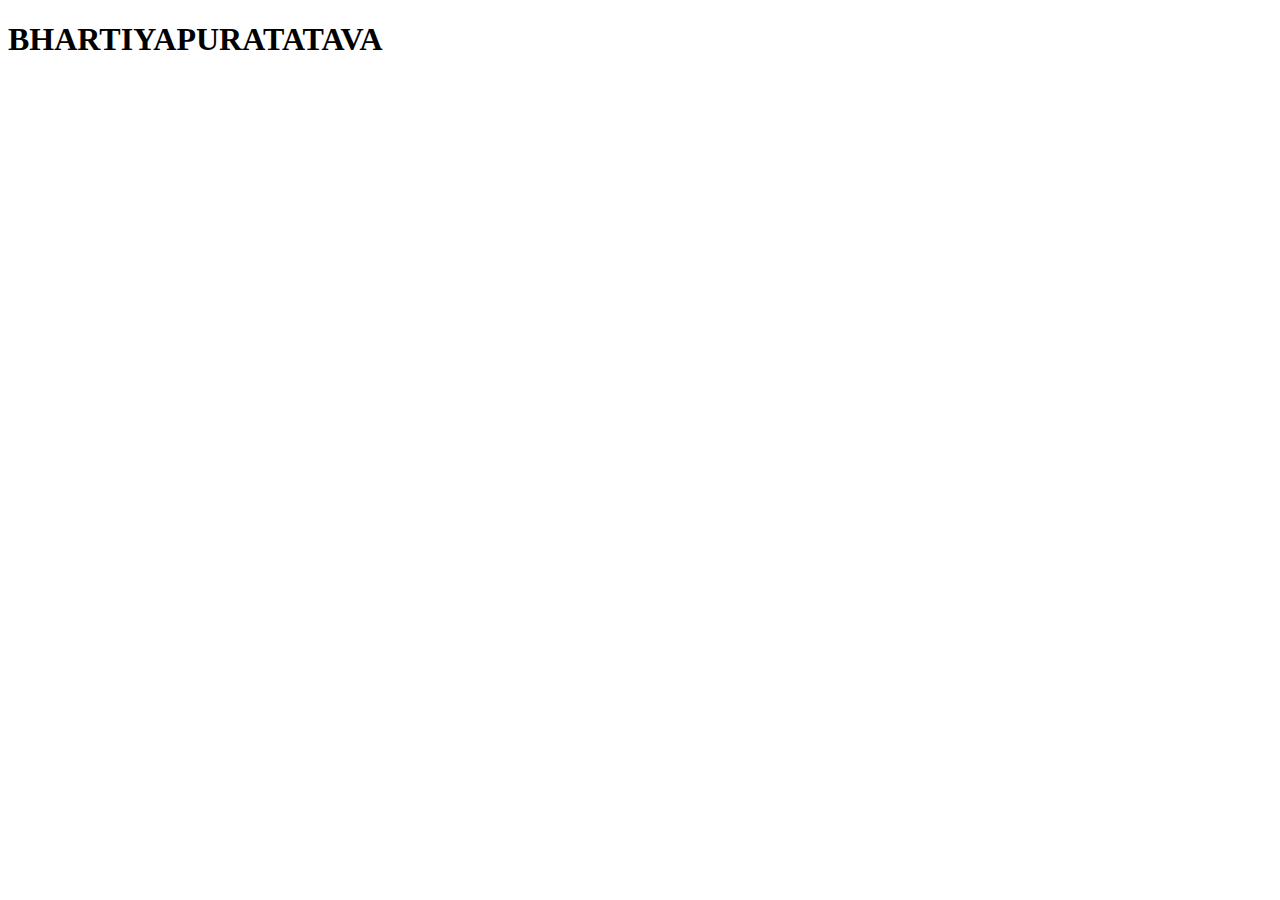
<file: Progress2/BhartiyaPratatava.html>
<!DOCTYPE html>
<html lang="en">
<head>
    <meta charset="UTF-8">
    <meta name="viewport" content="width=device-width, initial-scale=1.0">
    <meta http-equiv="X-UA-Compatible" content="ie=edge">
    <title>Document</title>
</head>
<body>
    <h1>BHARTIYAPURATATAVA</h1>
</body>
</html>
</file>
